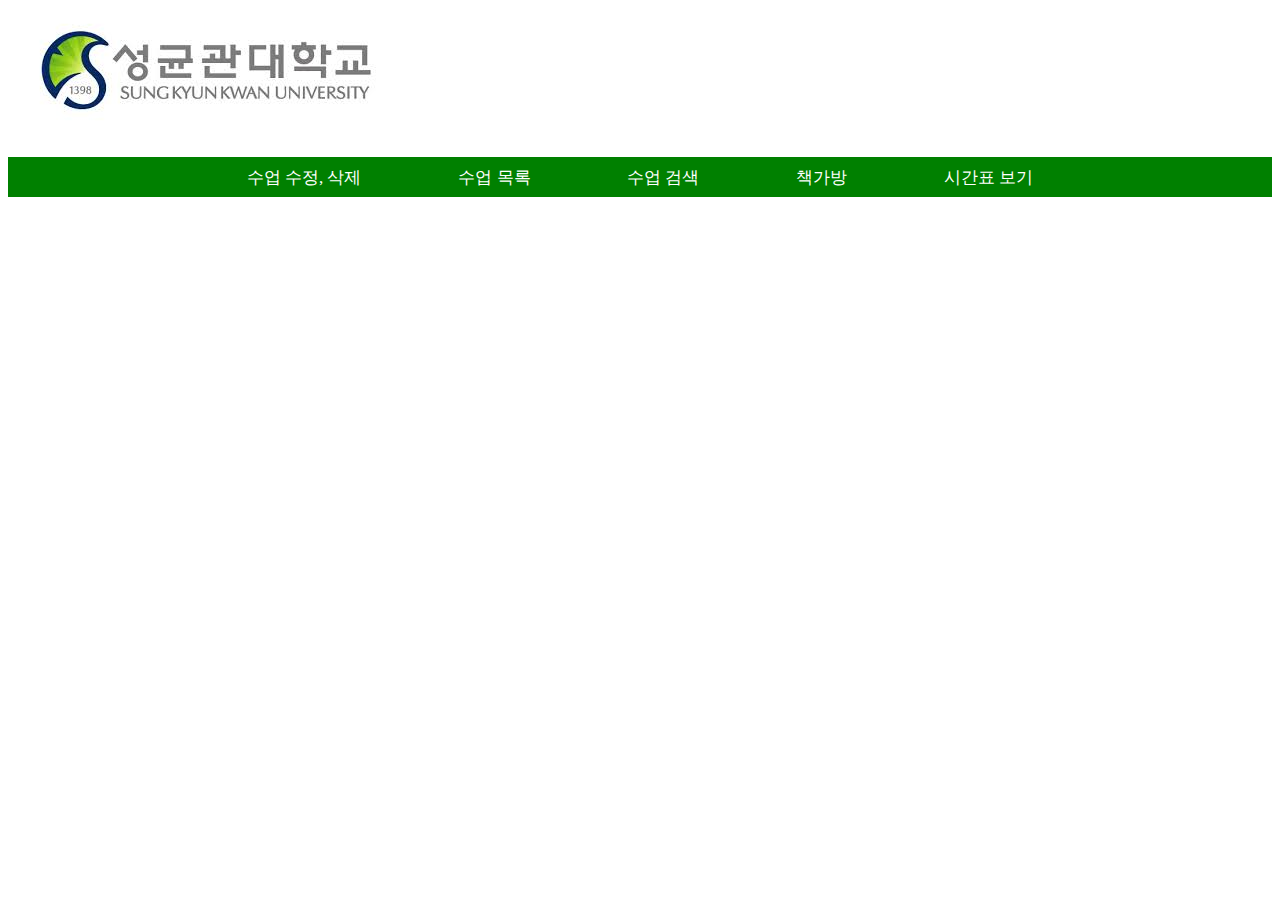
<file: header.html>
<!DOCTYPE html>
<html lang="utf-8">

<head>
  <meta charset="utf-8" />
  <link rel="stylesheet" href="css/admin.css">

</head>

<body>
  <a id="home_ref" href="index_student.jsp">
    <img src='logo.jpg'>
  </a>
  </div>
  <div id="nav">
    <ul>
      <li> <a href="modify_class.jsp">수업 수정, 삭제</a></li>
      <li> <a href="list_class.jsp">수업 목록 </a></li>
      <li> <a href="search_class.jsp">수업 검색</a></li>
      <li> <a href="wish_list.jsp">책가방</a></li>
      <li> <a href="timetable.jsp">시간표 보기</a></li>
    </ul>
</body>

</html>
</file>
<file: css/admin.css>
table {
	margin: auto;
}

td {
	text-align: right;
}

label {
	font-size: 13pt;
}

input {
	margin: 5px;
	font-size: 12pt;
	background-color: inherit;
	border: none;
	border: 0.5px solid black;
}

.form_student_alpha {
	position: relative;
	z-index: 2;
	background: #FFFFFF;
	width: 430px;
	height: 100%;
	margin: 0 auto 100px;
	padding: 45px;
	text-align: center;
	box-shadow: 0 0 10px 0 rgba(0, 0, 0, 0.1), 0 2px 2px 0 rgba(0, 0, 0, 0.20);
}

.form_student {
	float: center;
	position: relative;
	z-index: 2;
	background: #FFFFFF;
	width: 430px;
	height: 100%;
	margin: 0 auto 100px;
	padding: 45px;
	text-align: center;
	box-shadow: 0 0 10px 0 rgba(0, 0, 0, 0.1), 0 2px 2px 0 rgba(0, 0, 0, 0.20);
}

.form_student input {
	font-family: "Roboto", sans-serif;
	outline: 0;
	background: #f2f2f2;
	width: 100%;
	border: 0;
	margin: 0 0 15px;
	padding: 15px;
	box-sizing: border-box;
	font-size: 14px;
}

.form_student button {
	font-family: "Roboto", sans-serif;
	text-transform: uppercase;
	outline: 0;
	background: #4CAF50;
	width: 100%;
	border: 0;
	padding: 15px;
	color: #FFFFFF;
	font-size: 14px;
	cursor: pointer;
	border-radius: 5px;
}

.form_student button:hober,
.form_student button:active,
.form_student button:focus {
	background: #43A047;
}

.form_student input {
	outline: 0;
	width: 100%;
}

.controls {
	font-family: "Roboto", sans-serif;
}

.controls input[type="radio"] {
	display: none;
}

.controls label {
	display: inline-block;
	background-color: #f2f2f2;
	padding: 10px 20px;
	font-family: Arial;
	font-size: 16px;
	border-radius: 4px;
}

.controls input[type="radio"]:checked+label {
	background-color: #43A047;
	border-color: #4c4;
}

.controls label:hover {
	background-color: #dfd;
}

.form {
	display: inline-block;
	float: left;
	position: relative;
	z-index: 2;
	background: #FFFFFF;
	width: 300px;
	height: 100%;
	margin: 0 auto 100px;
	padding: 45px;
	text-align: center;
	box-shadow: 0 0 10px 0 rgba(0, 0, 0, 0.1), 0 2px 2px 0 rgba(0, 0, 0, 0.20);
}

.form input {
	font-family: "Roboto", sans-serif;
	outline: 0;
	background: #f2f2f2;
	width: 100%;
	border: 0;
	margin: 0 0 15px;
	padding: 15px;
	box-sizing: border-box;
	font-size: 14px;
}

.form button {
	font-family: "Roboto", sans-serif;
	text-transform: uppercase;
	outline: 0;
	background: #4CAF50;
	width: 100%;
	border: 0;
	padding: 15px;
	color: #FFFFFF;
	font-size: 14px;
	cursor: pointer;
	border-radius: 5px;
}

.form button:hober,
.form button:active,
.form button:focus {
	background: #43A047;
}

.form input {
	outline: 0;
	width: 100%;
}

.gonzi {
	display: flex;
	align-content: flex-start;
	flex-direction: column;
	flex-wrap: wrap;
	overflow: auto;
}

.wrapper_div {
	position: relative;
	width: 100%;
	height: 300px;
}

#header {
	text-align: center;
	width: 100%;
	height: 100px;
	padding: 30px;
}

#nav {
	width: 100%;
	height: 40px;
	font-size: 20px;
	background-color: #008000;
}

#nav ul {
	padding: 8px 3px 3px 3px;
	text-align: center;
	overflow: hidden;
}

#nav ul li {
	display: inline;
	padding: 0px 30px;
	background-color: #008000;
	color: white;
}

#nav ul li a {
	color: white;
	text-align: center;
	padding: 14px 16px;
	text-align: center;
	text-decoration: none;
	font-size: 17px;
}

#nav ul li a:hover:not(.active) {
	background-color: #4CAF50;
	text-decoration: none;
	color: white;

}

#content {
	position: relative;
	overflow: hidden;
	height: auto;
	min-height: 300px;
	z-index: 1;
	background: #FFFFFF;
	width: auto;
	padding: 45px;
	box-shadow: 0 0 10px 0 rgba(0, 0, 0, 0.1), 0 2px 2px 0 rgba(0, 0, 0, 0.20);
}

form {
	display: flex;
	flex-direction: column;
}

button[type="submit"],
button.register_btn {
	margin: auto;
}
</file>
